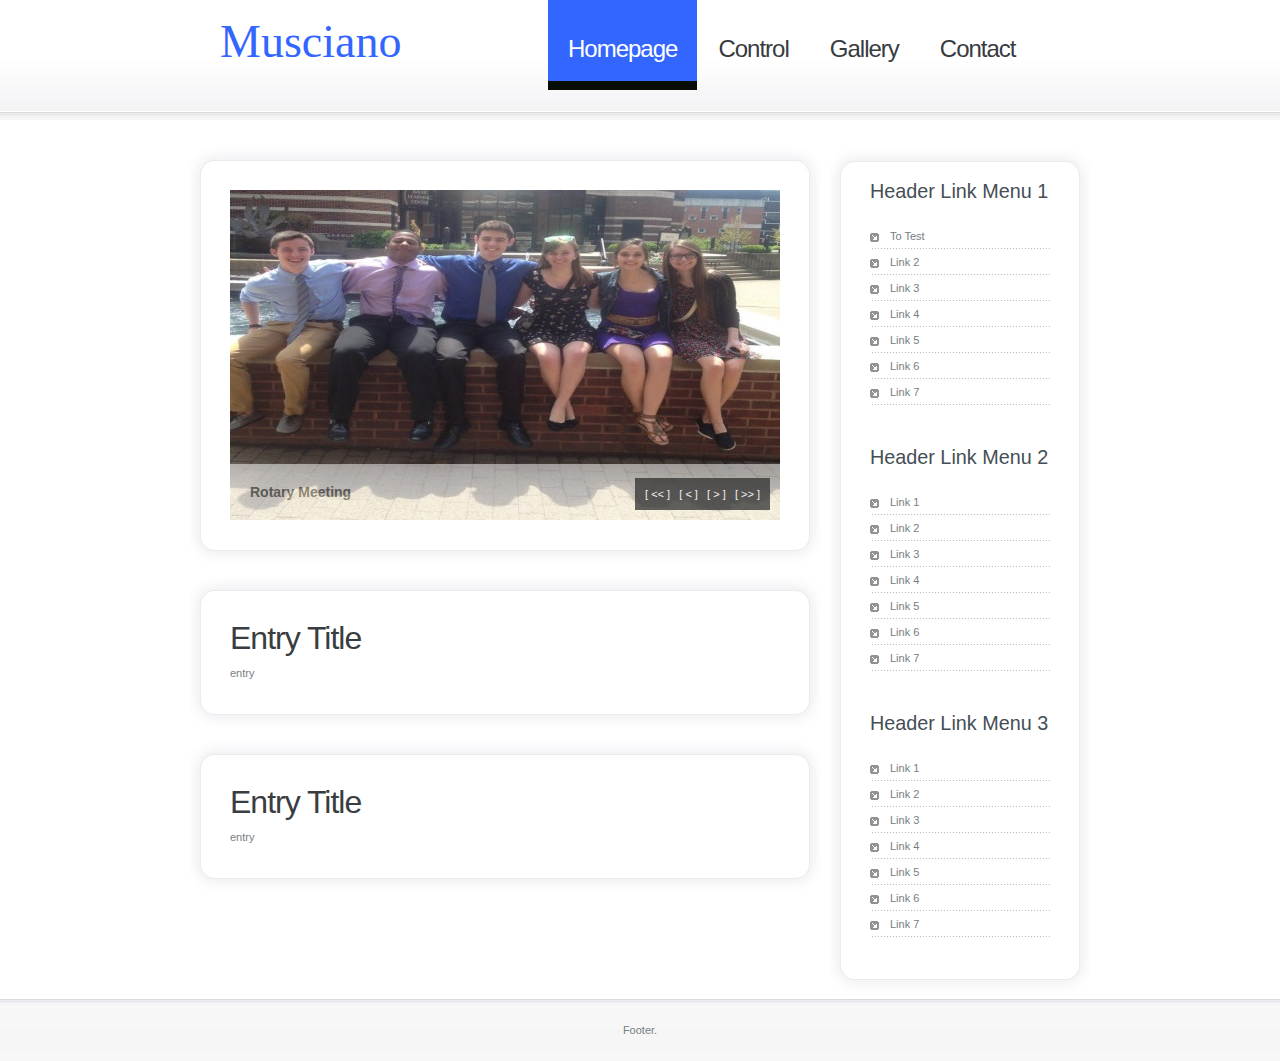
<file: twilioSite/index.html>
<!DOCTYPE html PUBLIC "-//W3C//DTD XHTML 1.0 Strict//EN" "http://www.w3.org/TR/xhtml1/DTD/xhtml1-strict.dtd">

<html xmlns="http://www.w3.org/1999/xhtml">
<head>
<meta http-equiv="content-type" content="text/html; charset=utf-8" />
<title>Musciano</title>
<meta name="keywords" content="" />
<meta name="description" content="" />
<link href="default.css" rel="stylesheet" type="text/css" />
<script type="text/javascript" src="jquery/jquery-1.4.2.min.js"></script>
<script type="text/javascript" src="jquery/jquery.slidertron-0.1.js"></script>
<style type="text/css">
@import "gallery.css";
</style>
</head>
<body>
<div id="wrapper">
<div id="header">
	<div id="logo">
		<h1>Musciano</h1>
	</div>
	<!-- end div#logo -->
	<div id="menu">
		<ul>
			<li class="active"><a href="index.html">Homepage</a></li>
			<li><a href="control.php">Control</a></li>
			<li><a href="gallery.php">Gallery</a></li>
			<li><a href="contact.php">Contact</a></li>
		</ul>
	</div>
	<!-- end div#menu -->
</div>
<div>
	<div id="page">
		<div id="page-bgtop">
			<div id="content">
				<div id="gallery-bg">
					<div id="gallery-bgtop">
						<div id="gallery-bgbtm">
							<div id="foobar">
								<div class="navigation"> <a href="#" class="first">[ &lt;&lt; ]</a> &nbsp; <a href="#" class="previous">[ &lt; ]</a> &nbsp; <a href="#" class="next">[ &gt; ]</a> &nbsp; <a href="#" class="last">[ &gt;&gt; ]</a> </div>
								<div class="viewer">
									<div class="reel">
										<div class="slide"> <img src="images/img13.jpg" alt=""> <span>Rotary Meeting</span> </div>
										<div class="slide"> <img src="images/img14.jpg" alt=""> <span>Beach</span> </div>
										<div class="slide"> <img src="images/img15.jpg" alt=""> <span>Classic Cars</span> </div>
										<div class="slide"> <img src="images/img16.jpg" alt=""> <span>Beach 2</span> </div>
									</div>
								</div>
							</div>
							<script type="text/javascript">

						$('#foobar').slidertron({
							viewerSelector:			'.viewer',
							reelSelector:			'.viewer .reel',
							slidesSelector:			'.viewer .reel .slide',
							navPreviousSelector:	'.previous',
							navNextSelector:		'.next',
							navFirstSelector:		'.first',
							navLastSelector:		'.last'
						});
						
					</script>
							<!-- end -->
						</div>
					</div>
				</div>
				<div class="post">
					<div class="post-bgtop">
						<div class="post-bgbtm">
							<h2 class="title"><a href="#">Entry Title</a></h2>
													<div class="entry">
								<p>entry</p>
							</div>
						</div>
					</div>
				</div>
				<div class="post">
					<div class="post-bgtop">
						<div class="post-bgbtm">
							<h2 class="title"><a href="#">Entry Title</a></h2>
							<div class="entry">
								<p>entry</p>
							</div>
						</div>
					</div>
				</div>
			</div>
			<!-- end div#content -->
			<div id="sidebar">
				<div id="sidebar-bgtop">
					<div id="sidebar-bgbtm">
						<ul>
							<li>
								<h2>Header Link Menu 1</h2>
								<ul>
									<li><a href="test.php">To Test</a></li>
									<li><a href="#">Link 2</a></li>
									<li><a href="#">Link 3</a></li>
									<li><a href="#">Link 4</a></li>
									<li><a href="#">Link 5</a></li>
									<li><a href="#">Link 6</a></li>
									<li><a href="#">Link 7</a></li>
								</ul>
							</li>
							<li>
								<h2>Header Link Menu 2</h2>
								<ul>
									<li><a href="#">Link 1</a></li>
									<li><a href="#">Link 2</a></li>
									<li><a href="#">Link 3</a></li>
									<li><a href="#">Link 4</a></li>
									<li><a href="#">Link 5</a></li>
									<li><a href="#">Link 6</a></li>
									<li><a href="#">Link 7</a></li>
								</ul>
							</li>
							<li>
								<h2>Header Link Menu 3</h2>
								<ul>
									<li><a href="#">Link 1</a></li>
									<li><a href="#">Link 2</a></li>
									<li><a href="#">Link 3</a></li>
									<li><a href="#">Link 4</a></li>
									<li><a href="#">Link 5</a></li>
									<li><a href="#">Link 6</a></li>
									<li><a href="#">Link 7</a></li>
								</ul>
							</li>
						</ul>
					</div>
				</div>
			</div>
			<!-- end div#sidebar -->
			<div style="clear: both; height: 1px"></div>
		</div>
	</div>
	<!-- end div#page -->
</div>
<!-- end div#wrapper -->
<div id="footer-wrapper">
	<div id="footer">
		<p id="legal">Footer</a>.</p>
	</div>
</div>
<!-- end div#footer -->
</body>
</html>
</file>
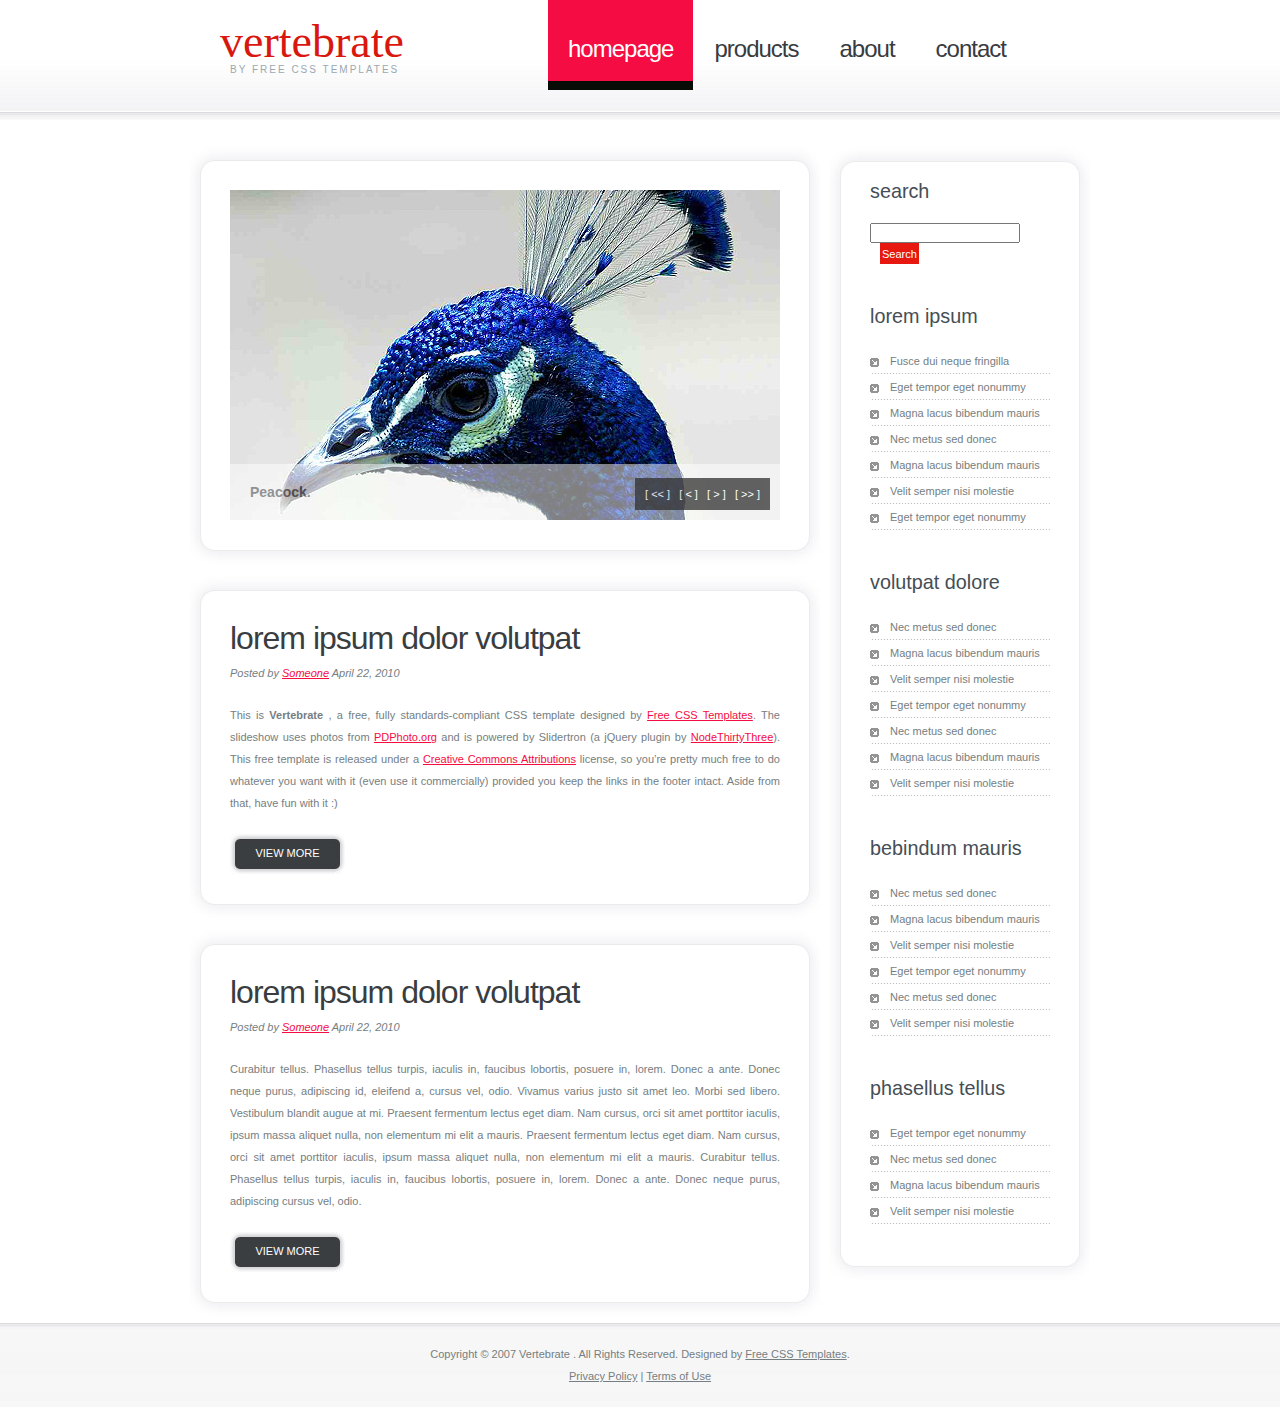
<file: twilioSite/Other Projects/template/index.html>
<!DOCTYPE html PUBLIC "-//W3C//DTD XHTML 1.0 Strict//EN" "http://www.w3.org/TR/xhtml1/DTD/xhtml1-strict.dtd">
<!--
Design by Free CSS Templates
http://www.freecsstemplates.org
Released for free under a Creative Commons Attribution 2.5 License

Title      : Vertebrate 
Version    : 1.0
Released   : 20100428
Description: A two-column fixed-width template suitable for small websites.

-->
<html xmlns="http://www.w3.org/1999/xhtml">
<head>
<meta http-equiv="content-type" content="text/html; charset=utf-8" />
<title>Vertebrate  by Free Css Templates</title>
<meta name="keywords" content="" />
<meta name="description" content="" />
<link href="default.css" rel="stylesheet" type="text/css" />
<script type="text/javascript" src="jquery/jquery-1.4.2.min.js"></script>
<script type="text/javascript" src="jquery/jquery.slidertron-0.1.js"></script>
<style type="text/css">
@import "gallery.css";
</style>
</head>
<body>
<div id="wrapper">
<div id="header">
	<div id="logo">
		<h1><a href="#">Vertebrate </a></h1>
		<h2><a href="http://www.freecsstemplates.org/">By Free CSS Templates</a></h2>
	</div>
	<!-- end div#logo -->
	<div id="menu">
		<ul>
			<li class="active"><a href="#">Homepage</a></li>
			<li><a href="#">Products</a></li>
			<li><a href="#">About</a></li>
			<li><a href="#">Contact</a></li>
		</ul>
	</div>
	<!-- end div#menu -->
</div>
<div>
	<div id="page">
		<div id="page-bgtop">
			<div id="content">
				<div id="gallery-bg">
					<div id="gallery-bgtop">
						<div id="gallery-bgbtm">
							<div id="foobar">
								<div class="navigation"> <a href="#" class="first">[ &lt;&lt; ]</a> &nbsp; <a href="#" class="previous">[ &lt; ]</a> &nbsp; <a href="#" class="next">[ &gt; ]</a> &nbsp; <a href="#" class="last">[ &gt;&gt; ]</a> </div>
								<div class="viewer">
									<div class="reel">
										<div class="slide"> <img src="images/img13.jpg" alt=""> <span>Peacock.</span> </div>
										<div class="slide"> <img src="images/img14.jpg" alt=""> <span>Parrot.</span> </div>
										<div class="slide"> <img src="images/img15.jpg" alt=""> <span>Parrot.</span> </div>
										<div class="slide"> <img src="images/img16.jpg" alt=""> <span>Hummingbird.</span> </div>
									</div>
								</div>
							</div>
							<script type="text/javascript">

						$('#foobar').slidertron({
							viewerSelector:			'.viewer',
							reelSelector:			'.viewer .reel',
							slidesSelector:			'.viewer .reel .slide',
							navPreviousSelector:	'.previous',
							navNextSelector:		'.next',
							navFirstSelector:		'.first',
							navLastSelector:		'.last'
						});
						
					</script>
							<!-- end -->
						</div>
					</div>
				</div>
				<div class="post">
					<div class="post-bgtop">
						<div class="post-bgbtm">
							<h2 class="title"><a href="#">Lorem Ipsum Dolor Volutpat</a></h2>
							<p class="byline">Posted by <a href="#">Someone</a> April 22, 2010</p>
							<div class="entry">
								<p>This is <strong>Vertebrate </strong>, a free, fully standards-compliant CSS template designed by <a href="http://www.freecsstemplates.org/">Free CSS Templates</a>. The slideshow uses photos from <a href="http://www.pdphoto.org">PDPhoto.org</a> and is powered by Slidertron (a jQuery plugin by <a href="http://www.nodethirtythree.com/">NodeThirtyThree</a>). This free template is released under a <a href="http://creativecommons.org/licenses/by/3.0/">Creative Commons Attributions</a> license, so you’re pretty much free to do whatever you want with it  (even use it commercially) provided you keep the links in the footer  intact. Aside from that, have fun with it :)</p>
							</div>
							<div class="meta">
								<p><a href="#" class="more">View More</a></p>
							</div>
						</div>
					</div>
				</div>
				<div class="post">
					<div class="post-bgtop">
						<div class="post-bgbtm">
							<h2 class="title"><a href="#">Lorem Ipsum Dolor Volutpat</a></h2>
							<p class="byline">Posted by <a href="#">Someone</a> April 22, 2010</p>
							<div class="entry">
								<p>Curabitur tellus. Phasellus tellus turpis, iaculis in, faucibus lobortis, posuere in, lorem. Donec a ante. Donec neque purus, adipiscing id, eleifend a, cursus vel, odio. Vivamus varius justo sit amet leo. Morbi sed libero. Vestibulum blandit augue at mi. Praesent fermentum lectus eget diam. Nam cursus, orci sit amet porttitor iaculis, ipsum massa aliquet nulla, non elementum mi elit a mauris. Praesent fermentum lectus eget diam. Nam cursus, orci sit amet porttitor iaculis, ipsum massa aliquet nulla, non elementum mi elit a mauris. Curabitur tellus. Phasellus tellus turpis, iaculis in, faucibus lobortis, posuere in, lorem. Donec a ante. Donec neque purus, adipiscing cursus vel, odio.</p>
							</div>
							<div class="meta">
								<p><a href="#" class="more">View More</a></p>
							</div>
						</div>
					</div>
				</div>
			</div>
			<!-- end div#content -->
			<div id="sidebar">
				<div id="sidebar-bgtop">
					<div id="sidebar-bgbtm">
						<ul>
							<li id="search">
								<h2>Search</h2>
								<form method="get" action="">
									<fieldset>
										<input type="text" id="seach-text" name="s" value="" />
										<input type="submit" id="search-submit" value="Search" />
									</fieldset>
								</form>
							</li>
							<li>
								<h2>Lorem Ipsum</h2>
								<ul>
									<li><a href="#">Fusce dui neque fringilla</a></li>
									<li><a href="#">Eget tempor eget nonummy</a></li>
									<li><a href="#">Magna lacus bibendum mauris</a></li>
									<li><a href="#">Nec metus sed donec</a></li>
									<li><a href="#">Magna lacus bibendum mauris</a></li>
									<li><a href="#">Velit semper nisi molestie</a></li>
									<li><a href="#">Eget tempor eget nonummy</a></li>
								</ul>
							</li>
							<li>
								<h2>Volutpat Dolore</h2>
								<ul>
									<li><a href="#">Nec metus sed donec</a></li>
									<li><a href="#">Magna lacus bibendum mauris</a></li>
									<li><a href="#">Velit semper nisi molestie</a></li>
									<li><a href="#">Eget tempor eget nonummy</a></li>
									<li><a href="#">Nec metus sed donec</a></li>
									<li><a href="#">Magna lacus bibendum mauris</a></li>
									<li><a href="#">Velit semper nisi molestie</a></li>
								</ul>
							</li>
							<li>
								<h2>Bebindum Mauris </h2>
								<ul>
									<li><a href="#">Nec metus sed donec</a></li>
									<li><a href="#">Magna lacus bibendum mauris</a></li>
									<li><a href="#">Velit semper nisi molestie</a></li>
									<li><a href="#">Eget tempor eget nonummy</a></li>
									<li><a href="#">Nec metus sed donec</a></li>
									<li><a href="#">Velit semper nisi molestie</a></li>
								</ul>
							</li>
							<li>
								<h2>Phasellus Tellus</h2>
								<ul>
									<li><a href="#">Eget tempor eget nonummy</a></li>
									<li><a href="#">Nec metus sed donec</a></li>
									<li><a href="#">Magna lacus bibendum mauris</a></li>
									<li><a href="#">Velit semper nisi molestie</a></li>
								</ul>
							</li>
						</ul>
					</div>
				</div>
			</div>
			<!-- end div#sidebar -->
			<div style="clear: both; height: 1px"></div>
		</div>
	</div>
	<!-- end div#page -->
</div>
<!-- end div#wrapper -->
<div id="footer-wrapper">
	<div id="footer">
		<p id="legal">Copyright &copy; 2007 Vertebrate . All Rights Reserved. Designed by <a href="http://www.freecsstemplates.org/">Free CSS Templates</a>.</p>
		<p id="links"><a href="#">Privacy Policy</a> | <a href="#">Terms of Use</a></p>
	</div>
</div>
<!-- end div#footer -->
</body>
</html>
</file>
<file: twilioSite/default.css>
* {
	margin: 0;
	padding: 0;
}

body {
	background: #FFFFFF url(images/img01.jpg) repeat-x left top;
	text-align: justify;
	font-family: Tahoma, Geneva, sans-serif;
	font-size: 11px;
	color: #757E82;
}

h1, h2, h3 {
	color: #AA2808;
}

h1 {
}

h2 {
}

h3 {
}

p, blockquote, ul, ol {
	margin-bottom: 20px;
	line-height: 2em;
}

p {
}

blockquote {
}

ul, ol, li {
	margin: 0px;
	padding: 0px;
	list-style: none;
}

a {
	text-decoration: underline;
	color: #3366FF;
}

a:hover {
	text-decoration: none;
	color: #3366FF;
}

/* Wrapper */

#wrapper {
}

/* Header */

#header {
	width: 900px;
	height: 140px;
	margin: 0 auto;
}

/* Logo */

#logo {
	float: left;
	width: 270px;
	height: 76px;
	margin: 0px;
	padding: 15px 0px 0px 30px;
}

#logo h1 {
	margin: 0;
	padding: 0;
	font: normal 46px Georgia, "Times New Roman", Times, serif;
	color: #3366FF;
}

#logo h2 {
	margin: -4px 0 0 0;
	padding: 0px 0px 0px 10px;

	letter-spacing: 2px;
	font-size: 10px;
	font-weight: normal;
	color: #D9170E;
}

#logo h2 a {
	color: #9AA9B1;
}

#logo a {
	text-decoration: none;
	color: #D9170E;
}

/* Menu */

#menu {
	float: right;
	width: 592px;
	height: 90px;
}

#menu ul {
	margin: 0;
	padding: 0px 0 0 20px;
	list-style: none;
	line-height: normal;
	margin-left: 30px;
}

#menu li {
	display: inline;
	text-align: center;
}

#menu a {
	display: block;
	float: left;
	height: 55px;
	margin-right: 1px;
	padding: 35px 20px 0px 20px;
	letter-spacing: -1px;
	text-decoration: none;
	text-align: center;
	font-family: Arial, Helvetica, sans-serif;
	font-size: 24px;
	font-weight: normal;
	color: #383B3F;
}

#menu a:hover, #menu .active a {
	background: #3366FF url(images/img02.jpg) repeat-x left bottom;
	color: #FFFFFF;
}

/* Search */

#search {
	padding: 0px 0px 40px 0px;
}

#search form {
	margin: 0;
	padding: 0;
}

#search fieldset {
	margin: 0;
	padding: 0;
	border: none;
}

#search input {
	float: left;
	font: 11px Tahoma, Geneva, sans-serif;
	padding: 2px 2px;
}

#search-text {
	width: 100px;
	border: 1px solid #000000;
	color: #000000;
}

#search-submit {
	height: 21px;
	margin-left: 10px;
	padding: 0px 2px;
	border: none;
	background: #E71810;
	color: #FFFFFF;
}

/* Page */

#page {
	width: 900px;
	margin: 0 auto;
}

/* Content */

#content {
	float: left;
	width: 630px;
}

.post {
	background: url(images/img05.jpg) repeat-y left top;
}

.post-bgtop {
	background: url(images/img04.jpg) no-repeat left top;
}

.post-bgbtm {
	background: url(images/img06.jpg) no-repeat left bottom;
	padding: 50px 40px 30px 40px;
}

.post .title {
	margin: 0px;
	padding: 0px 0px 5px 0px;
	color: #232F01;
}

.post .title a {
	letter-spacing: -1px;
	text-decoration: none;
	font-family: Arial, Helvetica, sans-serif;
	font-weight: normal;
	font-size: 32px;
	color: #3A3D40;
}

.post .entry {
}

.post img {
	float: left;
	padding: 15px 0px;
}

.post .meta {
}

.post .more {
	display: block;
	width: 115px;
	height: 32px;
	padding: 8px 0px 0px 0px;
	background: url(images/img12.jpg) no-repeat left top;
	text-align: center;
	text-decoration: none;
	font-family: Tahoma, Geneva, sans-serif;
	font-size: 11px;
	font-weight: normal;
	color: #FFFFFF;
}

.post .byline {
	font-size: 11px;
	font-style: italic;
}

/* Sidebar */

#sidebar {
	float: right;
	width: 260px;
	background: url(images/img08.jpg) repeat-y left top;
	font-size: 11px;
}

#sidebar-bgtop {
	background: url(images/img07.jpg) no-repeat left top;
}

#sidebar-bgbtm {
	background: url(images/img09.jpg) no-repeat left bottom;
	padding: 40px 40px 20px 40px;
}

#sidebar ul {
	margin: 0;
	padding: 0;
	list-style: none;
	line-height: normal;
}

#sidebar li {
	margin-bottom: 1px;
}

#sidebar li ul {
	margin: 0px;
	padding: 0px 0px 40px 0px;
}

#sidebar li li {
	margin: 0;
	padding: 7px 0px;
	border: none;
	background: url(images/img10.jpg) repeat-x left bottom;
	font-family: Tahoma, Geneva, sans-serif;
}

#sidebar li li a {
	background: url(images/img11.jpg) no-repeat left 3px;
	padding-left: 20px;
}

#sidebar h2 {
	margin: 0px;
	padding: 0px 0px 20px 0px;
	font-family: Arial, Helvetica, sans-serif;
	font-size: 180%;
	font-weight: normal;
	color: #454E55;
}

#sidebar h3 {
	font-size: 77%;
	color: #454E55;
}

#sidebar p {
	margin: 0;
	line-height: normal;
	color: #D4C792;
}

#sidebar a {
	border: none;
	text-decoration: none;
	color: #757E82;
}

#sidebar a:hover {
	text-decoration: underline;
	color: #363636;
}

/* Submenu */

#submenu {
}

/* News */

#news {
}

#news a {
	font-size: 85%;
}

/* Footer */

#footer-wrapper {
	background: #F7F7F7 url(images/img03.jpg) repeat-x left top;
	padding: 20px 0px;
}

#footer {
	width: 900px;
	margin: 0 auto;
	color: #757E82;
}

#footer p {
	margin: 0;
	text-align: center;
	font-size: 11px;
}

#footer a {
	text-decoration: underline;
	color: #757E82;
}

#footer a:hover {
	text-decoration: none;
	color: #F90542;
}
</file>
<file: twilioSite/Other Projects/template/default.css>
/*
Design by Free CSS Templates
http://www.freecsstemplates.org
Released for free under a Creative Commons Attribution 2.5 License
*/

* {
	margin: 0;
	padding: 0;
}

body {
	background: #FFFFFF url(images/img01.jpg) repeat-x left top;
	text-align: justify;
	font-family: Tahoma, Geneva, sans-serif;
	font-size: 11px;
	color: #757E82;
}

h1, h2, h3 {
	color: #AA2808;
}

h1 {
}

h2 {
}

h3 {
}

p, blockquote, ul, ol {
	margin-bottom: 20px;
	line-height: 2em;
}

p {
}

blockquote {
}

ul, ol, li {
	margin: 0px;
	padding: 0px;
	list-style: none;
}

a {
	text-decoration: underline;
	color: #F40C42;
}

a:hover {
	text-decoration: none;
	color: #F40C42;
}

/* Wrapper */

#wrapper {
}

/* Header */

#header {
	width: 900px;
	height: 140px;
	margin: 0 auto;
}

/* Logo */

#logo {
	float: left;
	width: 270px;
	height: 76px;
	margin: 0px;
	padding: 15px 0px 0px 30px;
}

#logo h1 {
	margin: 0;
	padding: 0;
	text-transform: lowercase;
	font: normal 46px Georgia, "Times New Roman", Times, serif;
}

#logo h2 {
	margin: -4px 0 0 0;
	padding: 0px 0px 0px 10px;
	text-transform: uppercase;
	letter-spacing: 2px;
	font-size: 10px;
	font-weight: normal;
	color: #D9170E;
}

#logo h2 a {
	color: #9AA9B1;
}

#logo a {
	text-decoration: none;
	color: #D9170E;
}

/* Menu */

#menu {
	float: right;
	width: 592px;
	height: 90px;
}

#menu ul {
	margin: 0;
	padding: 0px 0 0 20px;
	list-style: none;
	line-height: normal;
	margin-left: 30px;
}

#menu li {
	display: inline;
	text-align: center;
}

#menu a {
	display: block;
	float: left;
	height: 55px;
	margin-right: 1px;
	padding: 35px 20px 0px 20px;
	letter-spacing: -1px;
	text-decoration: none;
	text-align: center;
	text-transform: lowercase;
	font-family: Arial, Helvetica, sans-serif;
	font-size: 24px;
	font-weight: normal;
	color: #383B3F;
}

#menu a:hover, #menu .active a {
	background: #F40C42 url(images/img02.jpg) repeat-x left bottom;
	color: #FFFFFF;
}

/* Search */

#search {
	padding: 0px 0px 40px 0px;
}

#search form {
	margin: 0;
	padding: 0;
}

#search fieldset {
	margin: 0;
	padding: 0;
	border: none;
}

#search input {
	float: left;
	font: 11px Tahoma, Geneva, sans-serif;
	padding: 2px 2px;
}

#search-text {
	width: 100px;
	border: 1px solid #000000;
	color: #000000;
}

#search-submit {
	height: 21px;
	margin-left: 10px;
	padding: 0px 2px;
	border: none;
	background: #E71810;
	color: #FFFFFF;
}

/* Page */

#page {
	width: 900px;
	margin: 0 auto;
}

/* Content */

#content {
	float: left;
	width: 630px;
}

.post {
	background: url(images/img05.jpg) repeat-y left top;
}

.post-bgtop {
	background: url(images/img04.jpg) no-repeat left top;
}

.post-bgbtm {
	background: url(images/img06.jpg) no-repeat left bottom;
	padding: 50px 40px 30px 40px;
}

.post .title {
	margin: 0px;
	padding: 0px 0px 5px 0px;
	color: #232F01;
}

.post .title a {
	letter-spacing: -1px;
	text-decoration: none;
	text-transform: lowercase;
	font-family: Arial, Helvetica, sans-serif;
	font-weight: normal;
	font-size: 32px;
	color: #3A3D40;
}

.post .entry {
}

.post img {
	float: left;
	padding: 15px 0px;
}

.post .meta {
}

.post .more {
	display: block;
	width: 115px;
	height: 32px;
	padding: 8px 0px 0px 0px;
	background: url(images/img12.jpg) no-repeat left top;
	text-align: center;
	text-transform: uppercase;
	text-decoration: none;
	font-family: Tahoma, Geneva, sans-serif;
	font-size: 11px;
	font-weight: normal;
	color: #FFFFFF;
}

.post .byline {
	font-size: 11px;
	font-style: italic;
}

/* Sidebar */

#sidebar {
	float: right;
	width: 260px;
	background: url(images/img08.jpg) repeat-y left top;
	font-size: 11px;
}

#sidebar-bgtop {
	background: url(images/img07.jpg) no-repeat left top;
}

#sidebar-bgbtm {
	background: url(images/img09.jpg) no-repeat left bottom;
	padding: 40px 40px 20px 40px;
}

#sidebar ul {
	margin: 0;
	padding: 0;
	list-style: none;
	line-height: normal;
}

#sidebar li {
	margin-bottom: 1px;
}

#sidebar li ul {
	margin: 0px;
	padding: 0px 0px 40px 0px;
}

#sidebar li li {
	margin: 0;
	padding: 7px 0px;
	border: none;
	background: url(images/img10.jpg) repeat-x left bottom;
	font-family: Tahoma, Geneva, sans-serif;
}

#sidebar li li a {
	background: url(images/img11.jpg) no-repeat left 3px;
	padding-left: 20px;
}

#sidebar h2 {
	margin: 0px;
	padding: 0px 0px 20px 0px;
	text-transform: lowercase;
	font-family: Arial, Helvetica, sans-serif;
	font-size: 180%;
	font-weight: normal;
	color: #454E55;
}

#sidebar h3 {
	font-size: 77%;
	color: #454E55;
}

#sidebar p {
	margin: 0;
	line-height: normal;
	color: #D4C792;
}

#sidebar a {
	border: none;
	text-decoration: none;
	color: #757E82;
}

#sidebar a:hover {
	text-decoration: underline;
	color: #363636;
}

/* Submenu */

#submenu {
}

/* News */

#news {
}

#news a {
	font-size: 85%;
}

/* Footer */

#footer-wrapper {
	background: #F7F7F7 url(images/img03.jpg) repeat-x left top;
	padding: 20px 0px;
}

#footer {
	width: 900px;
	margin: 0 auto;
	color: #757E82;
}

#footer p {
	margin: 0;
	text-align: center;
	font-size: 11px;
}

#footer a {
	text-decoration: underline;
	color: #757E82;
}

#footer a:hover {
	text-decoration: none;
	color: #F90542;
}
</file>
